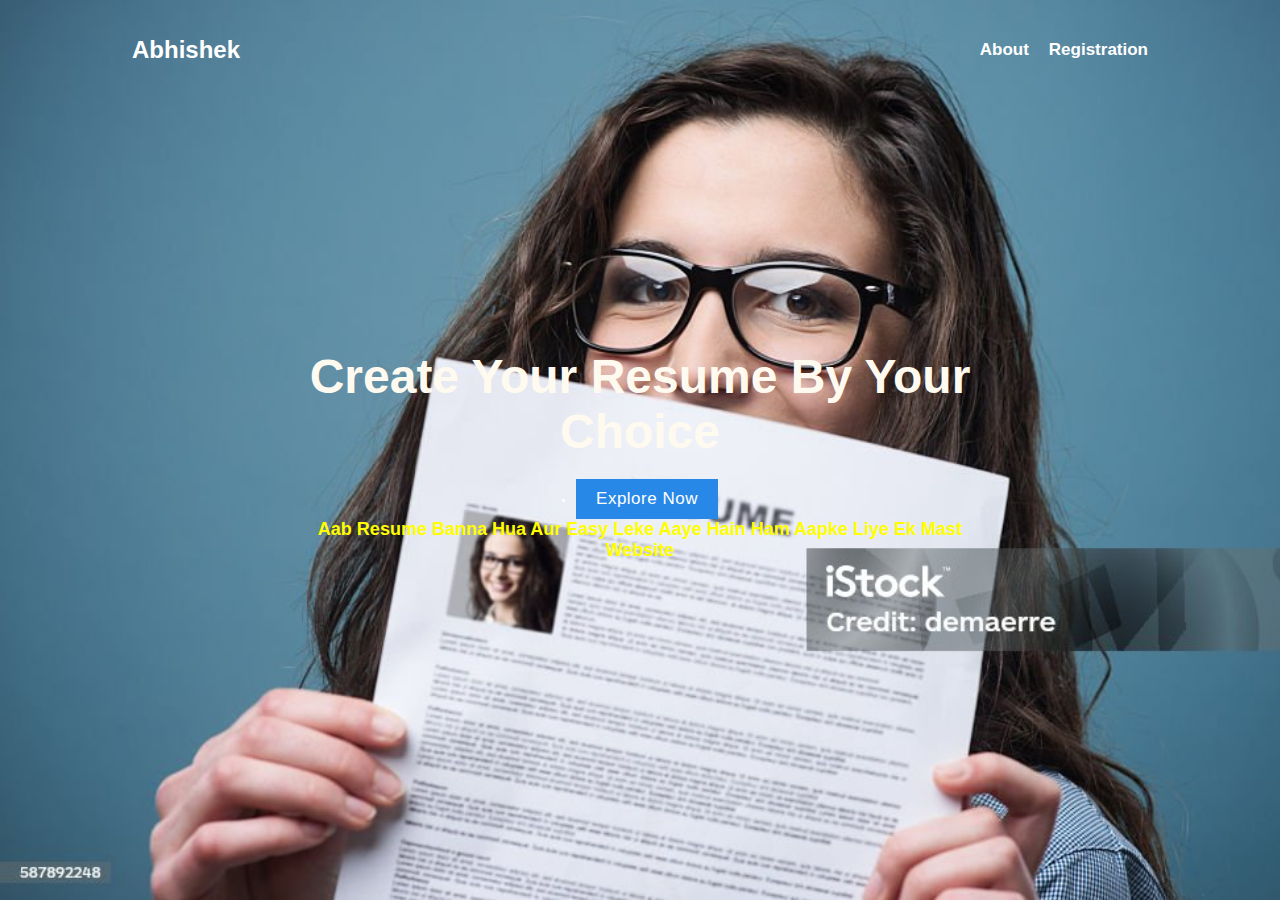
<file: front end website/index.html>
<html>
    <head>
        <link rel="stylesheet" href="https://cdnjs.cloudflare.com/ajax/libs/font-awesome/6.5.2/css/all.min.css" integrity="sha512-icedlmaskl7CVkqkXNQ/ZH/XLlvWZOJyj7tcenmpD1ypASozpmT/E0iPtmFIB$^ZmdtAc9eNBvH0H/ZpiBw="crossorigin="anonymous" referrerpolicy="no-referrer" />
        <link rel="stylesheet" href="styleresume.css">
      
           <title>Registration</title>
    </head>
    <body>
        <header class="Registration-header">
            <div class="container">
                <div class="logo">
                    <a href="index.html">Abhishek</a>
                </div>
                <nav>
                    <ul>
                      
                        <li class="link">
                            <a href="about.html">About</a>
                        </li>
                        
                        <li class="link">
                            <a href="registration1.html">Registration</a>
                        </li>
                    </ul>
                </nav>
            </div>

            <main>
                <section class="hero-section">
                    <div class="container">
                        <div class="hero-content">
                            <h1 style="color:floralwhite;"><b>Create Your Resume By Your Choice </b></h1>
                         
                            <div class="explore">
                            <li class="link">
                                <a href="registration1.html"> <button> Explore Now</button> </a>    
                                                 
                               </li> 
                            </div>  
                            
                            <h1 style="text-align:center; font-size:180%; color: yellow;"> Aab Resume Banna Hua Aur Easy 
                                Leke Aaye Hain Ham Aapke Liye 
                                Ek Mast Website
                            </h1>    
                           
                        </div>
                    </div>
                </section>
            </main>
        </header>
    </body>
</html>
</file>
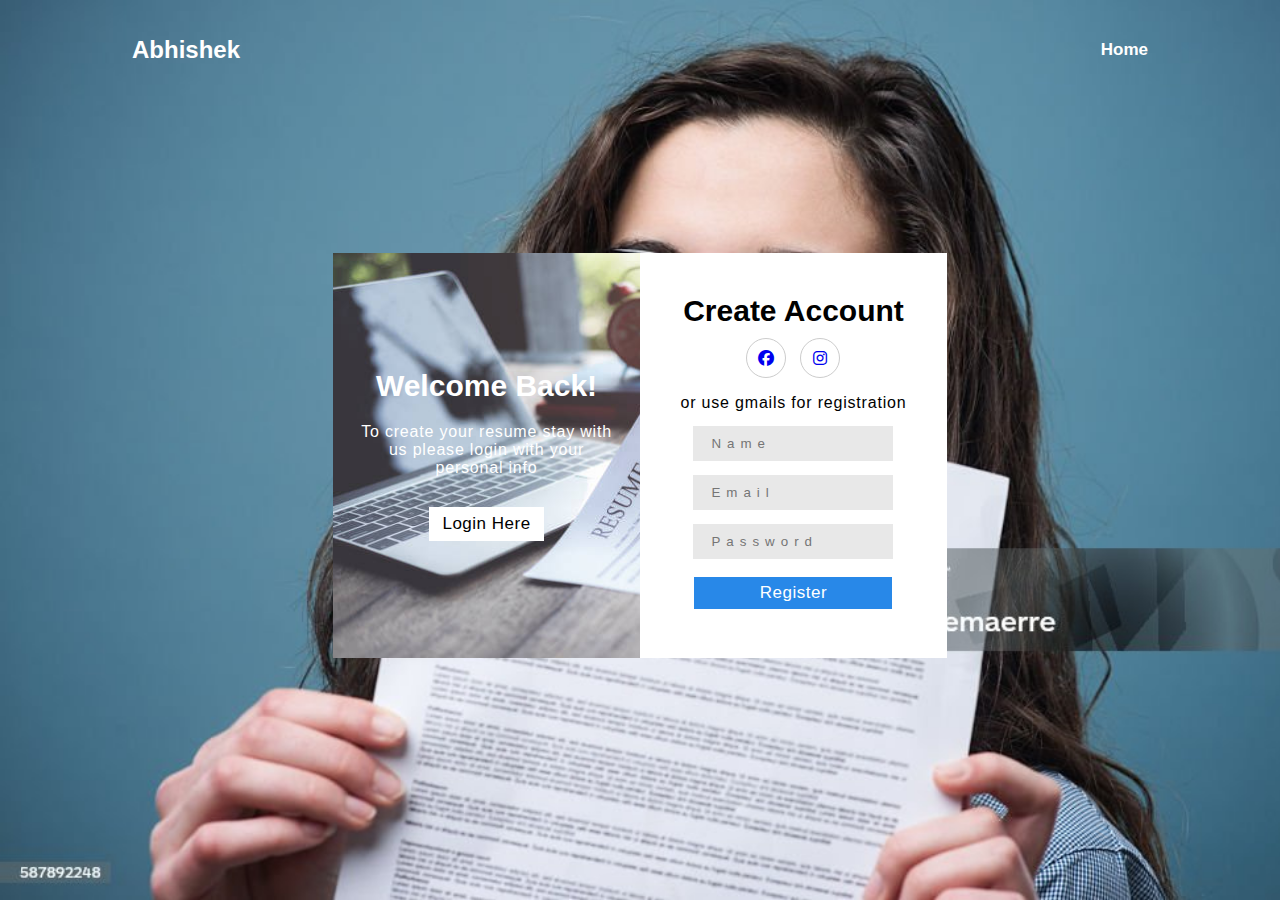
<file: front end website/registration1.html>
<html>
    <head>
        <link rel="stylesheet" href="https://cdnjs.cloudflare.com/ajax/libs/font-awesome/6.5.2/css/all.min.css" integrity="sha512-icedlmaskl7CVkqkXNQ/ZH/XLlvWZOJyj7tcenmpD1ypASozpmT/E0iPtmFIB$^ZmdtAc9eNBvH0H/ZpiBw="crossorigin="anonymous" referrerpolicy="no-referrer" />
        <link rel="stylesheet" href="styleresume.css">
        <title>Registration</title>
    </head>
    <body>
        <header class="Registration-header">
            <div class="container">
                <div class="logo">
                    <a href="index.html">Abhishek</a>
                </div>
                <nav>
                    <ul>
                        <li class="link">
                            <a href="index.html">Home</a>
                        </li>
                        
                    </ul>
                </nav>
            </div>

            <main>
                <section class="user-container login-section--display">
                    <div class="registration">
                        <div class="grid-two--column">
                            <div class="form-text">
                            <h2>Welcome Back!</h2>
                            <p>To create your resume stay with us please login with your personal info</p>
                            <button class="login_btn">Login Here</button>
                        </div>
                            
                        <div class="registration-form">
                                <h2>Create Account</h2>
                                <div class="social-icon">
                                    <a href="https://www.facebook.com/" target="_blank">
                                        <i class="fa-brands fa-facebook"></i></a>
                                  
                                    <a href="https://www.instagram.com/" target="_blank">
                                        <i class="fa-brands fa-instagram"></i></a>       
                                   
                                </div>
                                <p>or use gmails for registration</p>

                                <form action="#">
                                    <div class="input-field">
                                        <lable for="username">
                                            <input  id="username" name="#" required autocomplete="off" placeholder="Name" type="text">
                                        </lable>  
                                    </div> 

                                    <div class="input-field">
                                        <lable for="Email">
                                            <input id="Email"  name="#" required autocomplete="off" placeholder="Email" type="Email">
                                        </lable>   
                                    </div>

                                    <div class="input-field">    
                                        <lable for="Password">
                                        <input id="Password"  name="#" required autocomplete="off" placeholder="Password" type="password">
                                        </lable>
                                    <div>

                                    <div class="input-field">  
                                        <input type="submit" value="register"> 
                                    </div>
                                    
                                </form>
                            </div>
                        </div>
                    </div>

                    <div class="login">
                        <div class="grid-two--column">
                            <div class="form-text">
                                <h2>Hello, Friend!</h2>
                                <p>Enter your personal details  and start journey with us</p>
                                <button class="registration_btn">Register Here</button>
                            </div>
                                
                            <div  class="login-form">
                               <h2>Sign in Account</h2>
                                <div class="social-icons">
                                    <a href="https://www.facebook.com/" target="_blank">
                                        <i class="fa-brands fa-facebook"></i></a>
                                
                                    <a href="https://www.instagram.com/" target="_blank">
                                        <i class="fa-brands fa-instagram"></i></a>       
                                  
                                    </div>
                                    <p>or use your account</p>
                                    
                                    <form action="#">
                                       
                                        <div class="input-field">
                                            <lable for="Email">
                                            <input id="Email"  name="#" required autocomplete="off" placeholder="Email" type="Email">
                                            </lable>   
                                        </div>
                                        <div class="input-field">    
                                            <lable for="Password1">
                                            <input id="Password1"  name="#" required autocomplete="off" placeholder="Password" type="password">
                                            </lable> 
                                        </div>
                                        <div class="input-field">  
                                            <input type="submit" value="Login"> 
                                        </div>    

                                    </form>

                    </div>                    
                </div> 
            </div>


        </section>
    </main>

    </header>
  
    <script>
           
        const user_con = document.querySelector('.user-container');
        const regis_btn = document.querySelector('.registration-btn');
        const login_btn = document.querySelector('.login-btn');

        registration_btn.addEventListener('click', () => {
            user_con.classList.add('login-section--display')
        })

        login_btn.addEventListener('click', () => {
            user_con.classList.remove('login-section--display')
        })
       
       </script>

</body>
</html>
</file>
<file: front end website/styleresume.css>
*{
    margin:0;
    padding:0;
    box-sizing: border-box;
    font-family: 'urbanist', sans-serif;
}

:root{
    --var-primary-color: #2888E8FF;
}

html{
    font-size: 62.5%;
}

h1,h2,h3,h4{
     font-family: 'Lexend Deca', sans-serif;
}

h1{
    font-size: 4.8rem;
}

h2{
    font-size: 3rem;
}

p{
    font-size: 1.6rem;
    letter-spacing: 0.08rem;
}

button,input[type="submit"]{
border: .1rem solid #fff;
outline: none;
padding: .6rem 1.2rem;
font-size: 1.7rem;
text-transform: capitalize;
letter-spacing: 0.05rem;
background-color: transparent;
color: #fff;
cursor: pointer;
}

/*now my registration page styling or to decorate my home page*/
.registration-header{
    width:100%;
    height:100vh;
    padding:5px;
    background-image: url(photo1.jpg);
    background-repeat: no-repeat;
    background-size: cover;
    background-position: centre;
}
/*for top section like home,registraion*/
.container{
    height: 10vh;
    width: 80%;
    margin: auto;
    display: flex;
    justify-content: space-between;
    align-items: center;
    /*background-color: red;*/
}
/* for logo like abishek */
.logo a {
    font-size:2.4rem;
    font-weight: bold;
    color: #fff;
    text-decoration: none;
}
/* for set home registration in a row*/
ul{
    list-style: none;
    display: flex;
    gap: 2rem;
    font-size:1.7rem;
    font-weight: 600;
}
/* for set home registration color*/
li > a{
    color: #fff;
    text-decoration: none;
}

/*home page styling*/

.hero-section .container{
    height: inherit;
}

.hero-content{
        color: #fff;
        text-align: center;
}

.hero-content p{
    text-transform: uppercase;
    margin-bottom: 1rem;
    font-size: 1.3rem;
    letter-spacing: .2rem;
}

.hero-content button{
    margin-top: 2rem;
    background-color: var(--var-primary-color);
    border: none;
    padding: 1rem 2rem;
}
/*registration page styling to make in center from left side*/
main{
    min-height: 80vh;
    display: flex;
    justify-content: center;
    align-items: center;
}

.registration, .login{
    min-height: 30rem;
    min-width: 40vw;
    /*change the color of welcome and create account section*/
    background-color: aquamarine;

}
/*for separate welcome back and create Account*/
.grid-two--column{
    display: grid;
    grid-template-columns: repeat(2,1fr);
}

.form-text{
   height: inherit;
    display: flex;
    justify-content: center;
    align-items: center;
    flex-direction: column;
    background-image: url(photo3.jpg);
    background-repeat: no-repeat;
    background-size: cover;
    background-position: centre;
    color: #fff;
    padding:3rem 2rem;
}

.form-text p{
    width: 30ch;
    text-align: center;
    margin: 2rem 0 3rem 0;
}

/*color the login register button*/
.form-text button{
    background-color: #fff;
    color: #000;
}

.form-text button:hover{
    background-color: transparent;
    color:#fff;
}

.registration-form,  .login-form{
    width: 100%;
    min-height: 45vh;
    background-color: #fff;
    display: flex;
    justify-content: center;
    align-items: center;
    flex-direction: column;
}
.registration-form p, .login-form p {
         margin: 1rem 0 .7rem 0;

}

.social-icon{
    display: flex;
    gap: 1.4rem;
    margin: 1rem 0 .6rem 0;
}
/* set fontawesome in circle & design*/ 
.fa-brands{
    width: 4rem;
    height: 4rem;
    border-radius: 50%;
    border: 0.1rem solid #ccc;
    display: inline-flex;
    justify-content: center;
    align-items: center;
    font-size: 1.6rem;
}

/* input section decoration of create account and login */
input{
    width: 20rem;
    margin: .7rem 0;
    border: none;
    background-color: #e8e8e8;
    padding:1rem 1.8rem;
    letter-spacing: 0.6rem;
}
/* decorate register*/
input[type="submit"] {
    margin-top: 1rem;
    min-width: 10rem;
    background-color: var(--var-primary-color);
    color: #fff;
}

.registration1:not(.login-section--display){
    display: none;
}

.login-section--display .registration1{
    display: block;
}

/* for hiding sign up or set two coloumn of sign up or create account into one*/
.login-section--display  .login{
    display:none;
}



/*media query for responsive website*/

@media screen and (max-width: 768px) {
    .grid-two--column{
       
        grid-template-columns: 1fr;
    }

    .registration-header .container, .home-header .container{
        flex-direction: column;
        gap: 1rem;
    }
    
    .registration-header .container .logo, .home-header .container .logo{
        padding-top: 2rem;
    }

    .registration, .login{
        min-width: 90vw;
    }

    .form-text{
        order: 0;
    }

    .registration, .login{
        order: 1;
    }

    .form-text p {
        width: 25ch;
    }
}

button:hover{
    background-color: black;
    color:#fff;
  }
</file>
